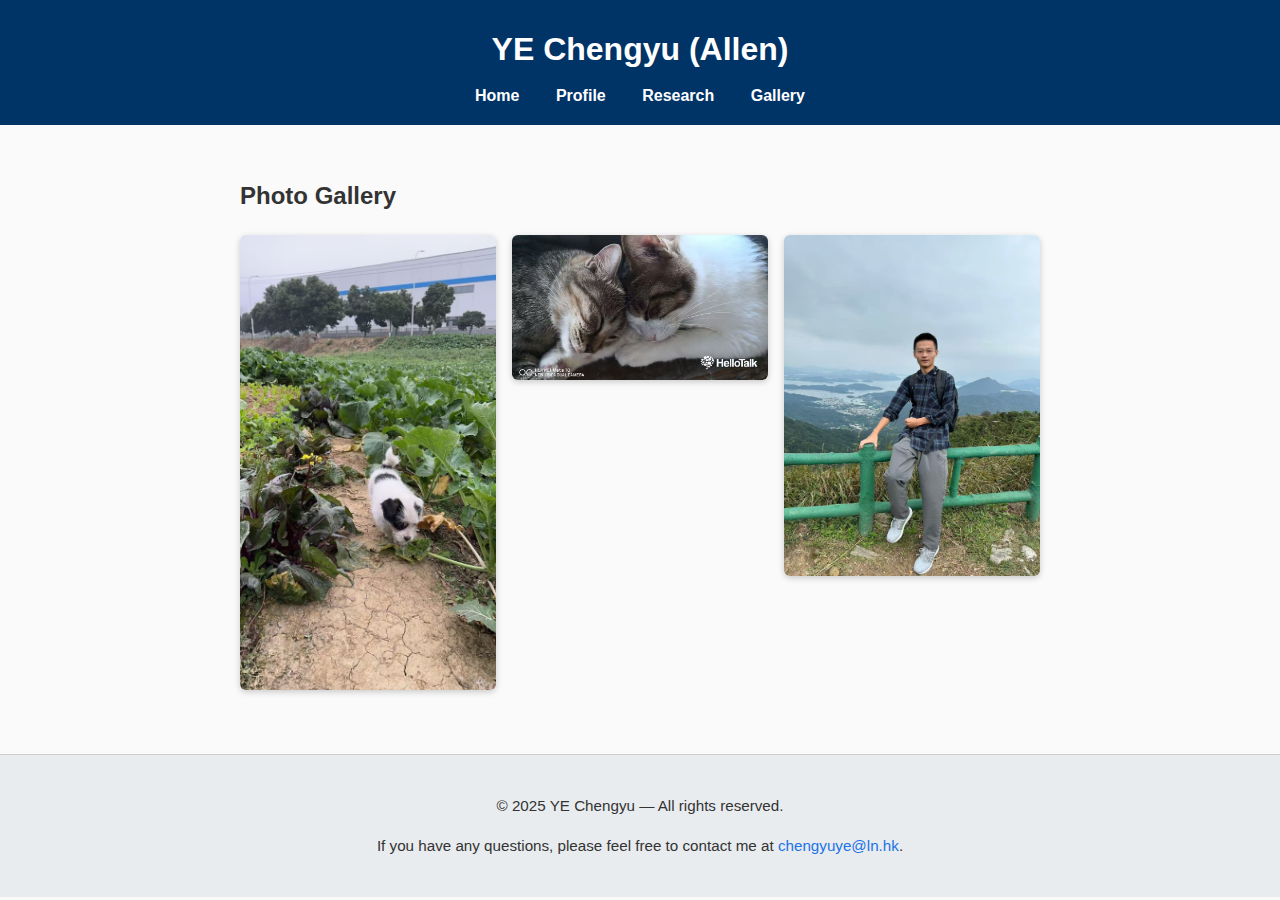
<file: gallery.html>
<!DOCTYPE html>
<html lang="en">
<head>
  <meta charset="UTF-8" />
  <meta name="viewport" content="width=device-width, initial-scale=1.0" />
  <title>Gallery - YE Chengyu</title>
  <link rel="stylesheet" href="style.css" />
  <link rel="apple-touch-icon" href="images/logo.png">
<link rel="icon" href="images/logo.png" type="image/png">
</head>
<body>
  <header>
    <h1>YE Chengyu (Allen)</h1>
    <nav>
      <a href="index.html">Home</a>
      <a href="profile.html">Profile</a>
      <a href="research.html">Research</a>
      <a href="gallery.html">Gallery</a>
    </nav>
  </header>

  <main>
    <h2>Photo Gallery</h2>
    <div class="gallery">
      <img src="images/Weixin Image_20250329003829.jpg" alt="Gallery Photo 1" />
      <img src="images/Weixin Image_20250204230530.jpg" alt="Gallery Photo 2" />
      <img src="images/81a2696eb60389e5a368765a4a2286fb.jpg" alt="Gallery Photo 3" />
    </div>
  </main>

<footer>
  <p>© 2025 YE Chengyu — All rights reserved.</p>
  <p>If you have any questions, please feel free to contact me at 
    <a href="mailto:chengyuye@ln.hk">chengyuye@ln.hk</a>.
  </p>
</footer>
</file>
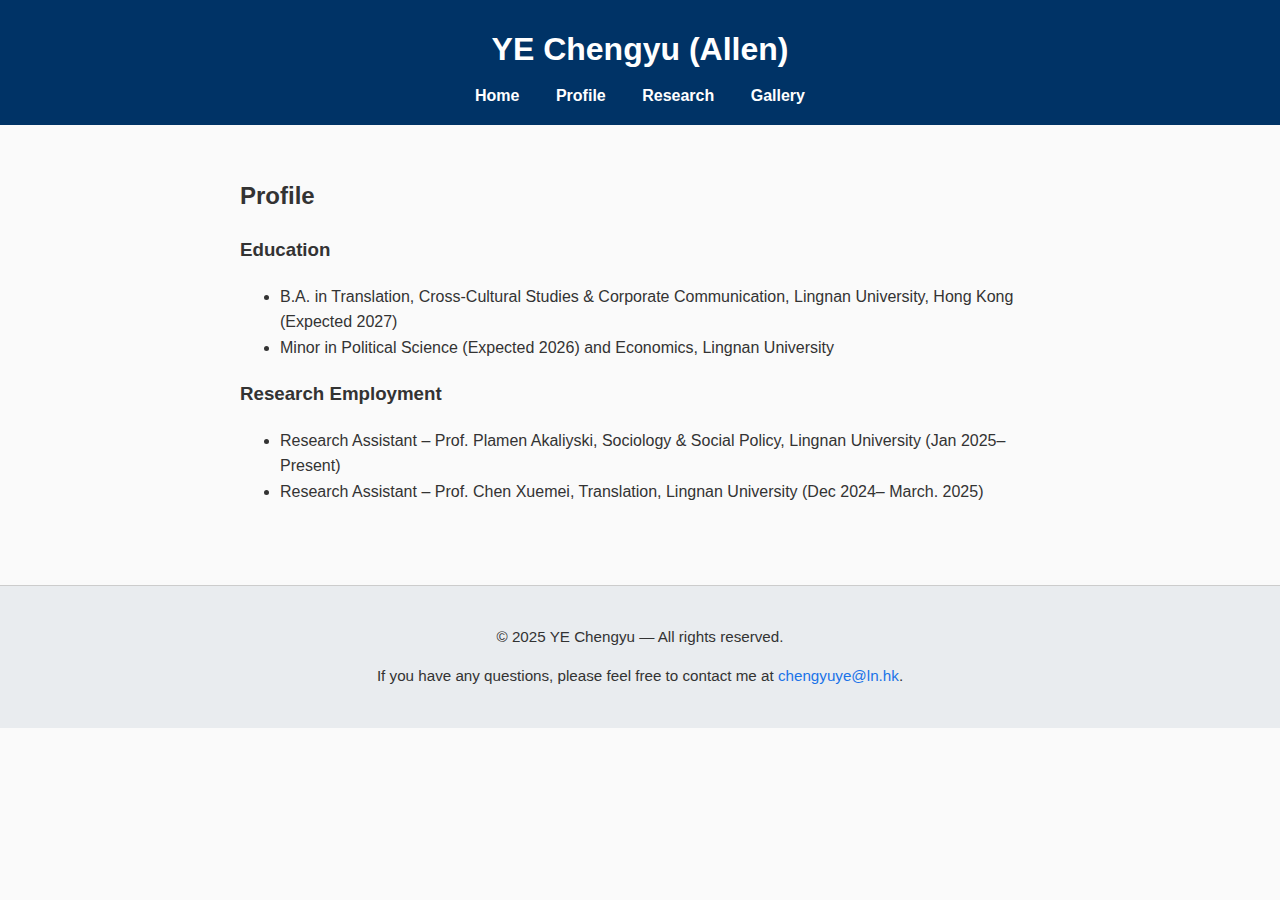
<file: profile.html>
<!DOCTYPE html>
<html lang="en">
<head>
  <meta charset="UTF-8" />
  <meta name="viewport" content="width=device-width, initial-scale=1.0" />
  <title>Profile - YE Chengyu</title>
  <link rel="stylesheet" href="style.css" />
  <link rel="apple-touch-icon" href="images/logo.png">
<link rel="icon" href="images/logo.png" type="image/png">
</head>
<body>
  <header>
    <h1>YE Chengyu (Allen)</h1>
    <nav>
      <a href="index.html">Home</a>
      <a href="profile.html">Profile</a>
      <a href="research.html">Research</a>
      <a href="gallery.html">Gallery</a>
    </nav>
  </header>

  <main>
    <h2>Profile</h2>
    <section>
      <h3>Education</h3>
      <ul>
        <li>
          B.A. in Translation, Cross-Cultural Studies & Corporate
          Communication, Lingnan University, Hong Kong (Expected 2027)
        </li>
        <li>
          Minor in Political Science (Expected 2026) and Economics,
          Lingnan University
        </li>
      </ul>
    </section>

    <section>
      <h3>Research Employment</h3>
      <ul>
        <li>
          Research Assistant – Prof. Plamen Akaliyski, Sociology & Social
          Policy, Lingnan University (Jan 2025–Present)
        </li>
        <li>
          Research Assistant – Prof. Chen Xuemei, Translation, Lingnan
          University (Dec 2024– March. 2025)
        </li>
      </ul>
    </section>
  </main>

<footer>
  <p>© 2025 YE Chengyu — All rights reserved.</p>
  <p>If you have any questions, please feel free to contact me at 
    <a href="mailto:chengyuye@ln.hk">chengyuye@ln.hk</a>.
  </p>
</footer>
</file>
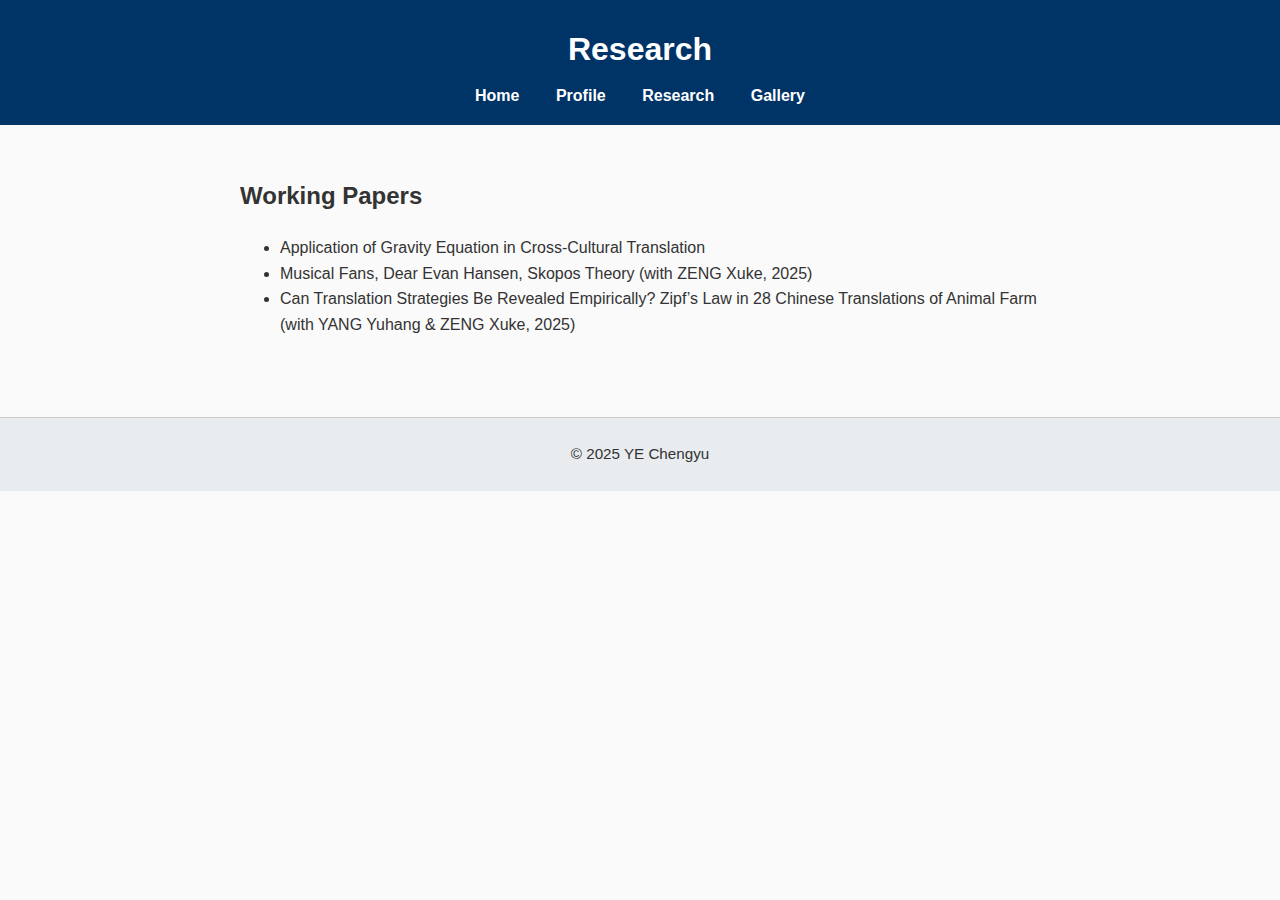
<file: research.html>
<!DOCTYPE html>
<html lang="en">
<head>
  <meta charset="UTF-8">
  <meta name="viewport" content="width=device-width, initial-scale=1.0">
  <title>Research - YE Chengyu</title>
  <link rel="stylesheet" href="style.css">
</head>
<body>
  <header>
    <h1>Research</h1>
    <nav>
      <a href="index.html">Home</a>
      <a href="profile.html">Profile</a>
      <a href="research.html">Research</a>
      <a href="gallery.html">Gallery</a>
    </nav>
  </header>

  <main>
    <section>
      <h2>Working Papers</h2>
      <ul>
        <li>Application of Gravity Equation in Cross-Cultural Translation</li>
        <li>Musical Fans, Dear Evan Hansen, Skopos Theory (with ZENG Xuke, 2025)</li>
        <li>Can Translation Strategies Be Revealed Empirically? Zipf’s Law in 28 Chinese Translations of Animal Farm (with YANG Yuhang & ZENG Xuke, 2025)</li>
      </ul>
    </section>
  </main>

  <footer>
    © 2025 YE Chengyu
  </footer>
</body>
</html>
</file>
<file: style.css>
/* style.css */
body {
  font-family: "Segoe UI", Roboto, Helvetica, Arial, sans-serif;
  margin: 0;
  line-height: 1.6;
  background-color: #fafafa;
  color: #333;
}

header {
  background: #003366;
  color: white;
  text-align: center;
  padding: 1rem;
}

header h1 {
  margin: 0.5rem;
}

nav a {
  margin: 0 1rem;
  color: white;
  text-decoration: none;
  font-weight: bold;
}

nav a:hover {
  text-decoration: underline;
}

main {
  padding: 2rem;
  max-width: 800px;
  margin: auto;
}

.profile-pic {
  width: 160px;
  border-radius: 50%;
  display: block;
  margin: 1rem auto;
}

.gallery {
  display: grid;
  grid-template-columns: repeat(auto-fit, minmax(200px, 1fr));
  gap: 1rem;
}

.gallery img {
  width: 100%;
  border-radius: 6px;
  box-shadow: 0 2px 6px rgba(0,0,0,0.2);
}

footer {
  margin-top: 2rem;
  padding: 1.5rem;
  background-color: #e9ecef;   /* slightly darker gray for stronger contrast */
  text-align: center;
  font-size: 0.95rem;
  color: #333;                 /* darker text for better readability */
  border-top: 1px solid #ccc;  /* subtle separator line */
}

footer a {
  color: #1a73e8; /* medium blue */
  text-decoration: none;
  font-weight: 500; /* makes the link stand out a bit */
}

footer a:hover {
  text-decoration: underline;
  color: #0b57d0; /* darker hover */
  transition: color 0.2s ease; /* smooth hover transition */
}
</file>
